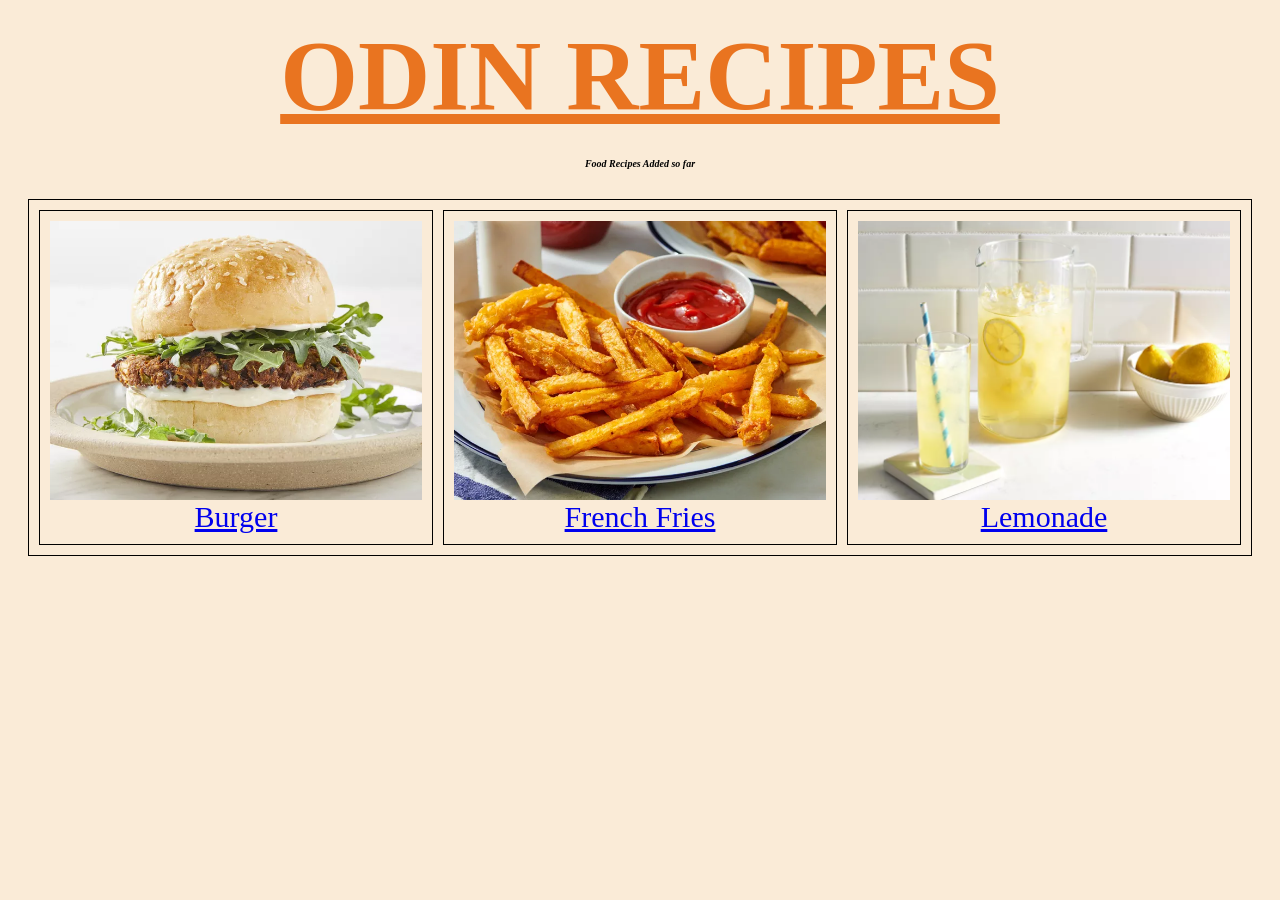
<file: index.html>
<!DOCTYPE html>
<html lang="en">

<head>
    <meta charset="UTF-8">
    <meta name="viewport" content="width=device-width, initial-scale=1.0">
    <title>Food Recipes</title>
    <link rel="stylesheet" href="./styles.css">
</head>

<body>
    <h1>ODIN RECIPES</h1>
    <h2>Food Recipes Added so far</h2>
    <div class="Recipe">
        <div class="Panel">
            <div class="Image"><img src="./images/burger/burger.jpg" alt="Burger"></div>
            <div class="Link"><a href="./recipes/burger.html">Burger</a></div>
        </div>

        <div class="Panel">
            <div class="Image"><img src="./images/french-fries/french-fries.jpg" alt="French Fries"></div>
            <div class="Link"><a href="./recipes/french-fries.html">French Fries</a></div>
        </div>

        <div class="Panel">
            <div class="Image"><img src="./images/lemonade/lemonade.jpg" alt="Lemonade"></div>
            <div class="Link"><a href="./recipes/lemonade.html">Lemonade</a></div>
        </div>
    </div>
</body>

</html>
</file>
<file: styles.css>
* {
    background-color: antiquewhite;
    font-family: 'Times New Roman', Times, serif;
    /* padding: green;
    margin: orange;
    border: red; */
    /* outline: 2px solid red; */
}

h1,
h2 {
    font-weight: 800;
    text-align: center;
}

h1 {
    font-size: 100px;
    text-decoration: underline;
    color: rgb(233, 116, 32);
    padding: 10px;
    margin: 5px;
}

h2 {
    font-size: 10px;
    padding: 10px;
    margin: 0px;
    font-style: italic;
}

.Recipe{
    padding: 10px;
    margin: 20px;
    border: 1px solid black;

    display: flex;
    gap: 10px;
    flex-wrap: wrap;
    align-items: center;
}

.Panel{
    padding: 10px;
    border: 1px solid black;
    box-sizing: border-box;
    flex: 0 0 calc((100% - 20px) / 3);
    
}

.Image img {
    width: 100%;
    height: auto;
    display: block;
}

.Link {
    text-align: center;
    font-size: 30px;
}
</file>
